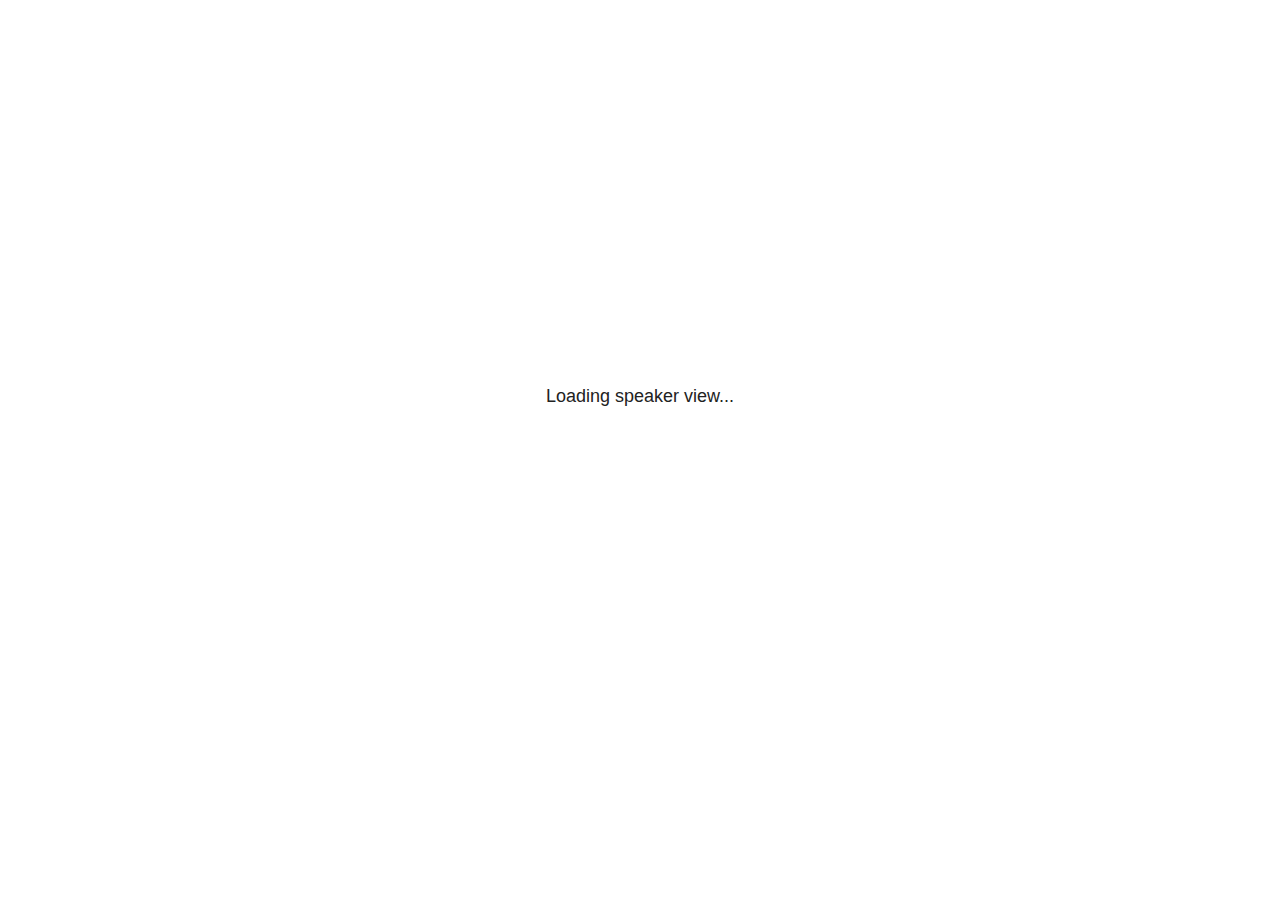
<file: s1/index_files/libs/revealjs/plugin/notes/speaker-view.html>
<!--
	NOTE: You need to build the notes plugin after making changes to this file.
-->
<html lang="en">
	<head>
		<meta charset="utf-8">

		<title>reveal.js - Speaker View</title>

		<style>
			body {
				font-family: Helvetica;
				font-size: 18px;
			}

			#current-slide,
			#upcoming-slide,
			#speaker-controls {
				padding: 6px;
				box-sizing: border-box;
				-moz-box-sizing: border-box;
			}

			#current-slide iframe,
			#upcoming-slide iframe {
				width: 100%;
				height: 100%;
				border: 1px solid #ddd;
			}

			#current-slide .label,
			#upcoming-slide .label {
				position: absolute;
				top: 10px;
				left: 10px;
				z-index: 2;
			}

			#connection-status {
				position: absolute;
				top: 0;
				left: 0;
				width: 100%;
				height: 100%;
				z-index: 20;
				padding: 30% 20% 20% 20%;
				font-size: 18px;
				color: #222;
				background: #fff;
				text-align: center;
				box-sizing: border-box;
				line-height: 1.4;
			}

			.overlay-element {
				height: 34px;
				line-height: 34px;
				padding: 0 10px;
				text-shadow: none;
				background: rgba( 220, 220, 220, 0.8 );
				color: #222;
				font-size: 14px;
			}

			.overlay-element.interactive:hover {
				background: rgba( 220, 220, 220, 1 );
			}

			#current-slide {
				position: absolute;
				width: 60%;
				height: 100%;
				top: 0;
				left: 0;
				padding-right: 0;
			}

			#upcoming-slide {
				position: absolute;
				width: 40%;
				height: 40%;
				right: 0;
				top: 0;
			}

			/* Speaker controls */
			#speaker-controls {
				position: absolute;
				top: 40%;
				right: 0;
				width: 40%;
				height: 60%;
				overflow: auto;
				font-size: 18px;
			}

				.speaker-controls-time.hidden,
				.speaker-controls-notes.hidden {
					display: none;
				}

				.speaker-controls-time .label,
				.speaker-controls-pace .label,
				.speaker-controls-notes .label {
					text-transform: uppercase;
					font-weight: normal;
					font-size: 0.66em;
					color: #666;
					margin: 0;
				}

				.speaker-controls-time, .speaker-controls-pace {
					border-bottom: 1px solid rgba( 200, 200, 200, 0.5 );
					margin-bottom: 10px;
					padding: 10px 16px;
					padding-bottom: 20px;
					cursor: pointer;
				}

				.speaker-controls-time .reset-button {
					opacity: 0;
					float: right;
					color: #666;
					text-decoration: none;
				}
				.speaker-controls-time:hover .reset-button {
					opacity: 1;
				}

				.speaker-controls-time .timer,
				.speaker-controls-time .clock {
					width: 50%;
				}

				.speaker-controls-time .timer,
				.speaker-controls-time .clock,
				.speaker-controls-time .pacing .hours-value,
				.speaker-controls-time .pacing .minutes-value,
				.speaker-controls-time .pacing .seconds-value {
					font-size: 1.9em;
				}

				.speaker-controls-time .timer {
					float: left;
				}

				.speaker-controls-time .clock {
					float: right;
					text-align: right;
				}

				.speaker-controls-time span.mute {
					opacity: 0.3;
				}

				.speaker-controls-time .pacing-title {
					margin-top: 5px;
				}

				.speaker-controls-time .pacing.ahead {
					color: blue;
				}

				.speaker-controls-time .pacing.on-track {
					color: green;
				}

				.speaker-controls-time .pacing.behind {
					color: red;
				}

				.speaker-controls-notes {
					padding: 10px 16px;
				}

				.speaker-controls-notes .value {
					margin-top: 5px;
					line-height: 1.4;
					font-size: 1.2em;
				}

			/* Layout selector */
			#speaker-layout {
				position: absolute;
				top: 10px;
				right: 10px;
				color: #222;
				z-index: 10;
			}
				#speaker-layout select {
					position: absolute;
					width: 100%;
					height: 100%;
					top: 0;
					left: 0;
					border: 0;
					box-shadow: 0;
					cursor: pointer;
					opacity: 0;

					font-size: 1em;
					background-color: transparent;

					-moz-appearance: none;
					-webkit-appearance: none;
					-webkit-tap-highlight-color: rgba(0, 0, 0, 0);
				}

				#speaker-layout select:focus {
					outline: none;
					box-shadow: none;
				}

			.clear {
				clear: both;
			}

			/* Speaker layout: Wide */
			body[data-speaker-layout="wide"] #current-slide,
			body[data-speaker-layout="wide"] #upcoming-slide {
				width: 50%;
				height: 45%;
				padding: 6px;
			}

			body[data-speaker-layout="wide"] #current-slide {
				top: 0;
				left: 0;
			}

			body[data-speaker-layout="wide"] #upcoming-slide {
				top: 0;
				left: 50%;
			}

			body[data-speaker-layout="wide"] #speaker-controls {
				top: 45%;
				left: 0;
				width: 100%;
				height: 50%;
				font-size: 1.25em;
			}

			/* Speaker layout: Tall */
			body[data-speaker-layout="tall"] #current-slide,
			body[data-speaker-layout="tall"] #upcoming-slide {
				width: 45%;
				height: 50%;
				padding: 6px;
			}

			body[data-speaker-layout="tall"] #current-slide {
				top: 0;
				left: 0;
			}

			body[data-speaker-layout="tall"] #upcoming-slide {
				top: 50%;
				left: 0;
			}

			body[data-speaker-layout="tall"] #speaker-controls {
				padding-top: 40px;
				top: 0;
				left: 45%;
				width: 55%;
				height: 100%;
				font-size: 1.25em;
			}

			/* Speaker layout: Notes only */
			body[data-speaker-layout="notes-only"] #current-slide,
			body[data-speaker-layout="notes-only"] #upcoming-slide {
				display: none;
			}

			body[data-speaker-layout="notes-only"] #speaker-controls {
				padding-top: 40px;
				top: 0;
				left: 0;
				width: 100%;
				height: 100%;
				font-size: 1.25em;
			}

			@media screen and (max-width: 1080px) {
				body[data-speaker-layout="default"] #speaker-controls {
					font-size: 16px;
				}
			}

			@media screen and (max-width: 900px) {
				body[data-speaker-layout="default"] #speaker-controls {
					font-size: 14px;
				}
			}

			@media screen and (max-width: 800px) {
				body[data-speaker-layout="default"] #speaker-controls {
					font-size: 12px;
				}
			}

		</style>
	</head>

	<body>

		<div id="connection-status">Loading speaker view...</div>

		<div id="current-slide"></div>
		<div id="upcoming-slide"><span class="overlay-element label">Upcoming</span></div>
		<div id="speaker-controls">
			<div class="speaker-controls-time">
				<h4 class="label">Time <span class="reset-button">Click to Reset</span></h4>
				<div class="clock">
					<span class="clock-value">0:00 AM</span>
				</div>
				<div class="timer">
					<span class="hours-value">00</span><span class="minutes-value">:00</span><span class="seconds-value">:00</span>
				</div>
				<div class="clear"></div>

				<h4 class="label pacing-title" style="display: none">Pacing – Time to finish current slide</h4>
				<div class="pacing" style="display: none">
					<span class="hours-value">00</span><span class="minutes-value">:00</span><span class="seconds-value">:00</span>
				</div>
			</div>

			<div class="speaker-controls-notes hidden">
				<h4 class="label">Notes</h4>
				<div class="value"></div>
			</div>
		</div>
		<div id="speaker-layout" class="overlay-element interactive">
			<span class="speaker-layout-label"></span>
			<select class="speaker-layout-dropdown"></select>
		</div>

		<script>

			(function() {

				var notes,
					notesValue,
					currentState,
					currentSlide,
					upcomingSlide,
					layoutLabel,
					layoutDropdown,
					pendingCalls = {},
					lastRevealApiCallId = 0,
					connected = false,
					whitelistedWindows = [window.opener];

				var SPEAKER_LAYOUTS = {
					'default': 'Default',
					'wide': 'Wide',
					'tall': 'Tall',
					'notes-only': 'Notes only'
				};

				setupLayout();

				var connectionStatus = document.querySelector( '#connection-status' );
				var connectionTimeout = setTimeout( function() {
					connectionStatus.innerHTML = 'Error connecting to main window.<br>Please try closing and reopening the speaker view.';
				}, 5000 );
;
				window.addEventListener( 'message', function( event ) {

					// Validate the origin of this message to prevent XSS
					if( window.location.origin !== event.origin && whitelistedWindows.indexOf( event.source ) === -1 ) {
						return;
					}

					clearTimeout( connectionTimeout );
					connectionStatus.style.display = 'none';

					var data = JSON.parse( event.data );

					// The overview mode is only useful to the reveal.js instance
					// where navigation occurs so we don't sync it
					if( data.state ) delete data.state.overview;

					// Messages sent by the notes plugin inside of the main window
					if( data && data.namespace === 'reveal-notes' ) {
						if( data.type === 'connect' ) {
							handleConnectMessage( data );
						}
						else if( data.type === 'state' ) {
							handleStateMessage( data );
						}
						else if( data.type === 'return' ) {
							pendingCalls[data.callId](data.result);
							delete pendingCalls[data.callId];
						}
					}
					// Messages sent by the reveal.js inside of the current slide preview
					else if( data && data.namespace === 'reveal' ) {
						if( /ready/.test( data.eventName ) ) {
							// Send a message back to notify that the handshake is complete
							window.opener.postMessage( JSON.stringify({ namespace: 'reveal-notes', type: 'connected'} ), '*' );
						}
						else if( /slidechanged|fragmentshown|fragmenthidden|paused|resumed/.test( data.eventName ) && currentState !== JSON.stringify( data.state ) ) {

							dispatchStateToMainWindow( data.state );

						}
					}

				} );

				/**
				 * Updates the presentation in the main window to match the state
				 * of the presentation in the notes window.
				 */
				const dispatchStateToMainWindow = debounce(( state ) => {
					window.opener.postMessage( JSON.stringify({ method: 'setState', args: [ state ]} ), '*' );
				}, 500);

				/**
				 * Asynchronously calls the Reveal.js API of the main frame.
				 */
				function callRevealApi( methodName, methodArguments, callback ) {

					var callId = ++lastRevealApiCallId;
					pendingCalls[callId] = callback;
					window.opener.postMessage( JSON.stringify( {
						namespace: 'reveal-notes',
						type: 'call',
						callId: callId,
						methodName: methodName,
						arguments: methodArguments
					} ), '*' );

				}

				/**
				 * Called when the main window is trying to establish a
				 * connection.
				 */
				function handleConnectMessage( data ) {

					if( connected === false ) {
						connected = true;

						setupIframes( data );
						setupKeyboard();
						setupNotes();
						setupTimer();
						setupHeartbeat();
					}

				}

				/**
				 * Called when the main window sends an updated state.
				 */
				function handleStateMessage( data ) {

					// Store the most recently set state to avoid circular loops
					// applying the same state
					currentState = JSON.stringify( data.state );

					// No need for updating the notes in case of fragment changes
					if ( data.notes ) {
						notes.classList.remove( 'hidden' );
						notesValue.style.whiteSpace = data.whitespace;
						if( data.markdown ) {
							notesValue.innerHTML = marked( data.notes );
						}
						else {
							notesValue.innerHTML = data.notes;
						}
					}
					else {
						notes.classList.add( 'hidden' );
					}

					// Update the note slides
					currentSlide.contentWindow.postMessage( JSON.stringify({ method: 'setState', args: [ data.state ] }), '*' );
					upcomingSlide.contentWindow.postMessage( JSON.stringify({ method: 'setState', args: [ data.state ] }), '*' );
					upcomingSlide.contentWindow.postMessage( JSON.stringify({ method: 'next' }), '*' );

				}

				// Limit to max one state update per X ms
				handleStateMessage = debounce( handleStateMessage, 200 );

				/**
				 * Forward keyboard events to the current slide window.
				 * This enables keyboard events to work even if focus
				 * isn't set on the current slide iframe.
				 *
				 * Block F5 default handling, it reloads and disconnects
				 * the speaker notes window.
				 */
				function setupKeyboard() {

					document.addEventListener( 'keydown', function( event ) {
						if( event.keyCode === 116 || ( event.metaKey && event.keyCode === 82 ) ) {
							event.preventDefault();
							return false;
						}
						currentSlide.contentWindow.postMessage( JSON.stringify({ method: 'triggerKey', args: [ event.keyCode ] }), '*' );
					} );

				}

				/**
				 * Creates the preview iframes.
				 */
				function setupIframes( data ) {

					var params = [
						'receiver',
						'progress=false',
						'history=false',
						'transition=none',
						'autoSlide=0',
						'backgroundTransition=none'
					].join( '&' );

					var urlSeparator = /\?/.test(data.url) ? '&' : '?';
					var hash = '#/' + data.state.indexh + '/' + data.state.indexv;
					var currentURL = data.url + urlSeparator + params + '&postMessageEvents=true' + hash;
					var upcomingURL = data.url + urlSeparator + params + '&controls=false' + hash;

					currentSlide = document.createElement( 'iframe' );
					currentSlide.setAttribute( 'width', 1280 );
					currentSlide.setAttribute( 'height', 1024 );
					currentSlide.setAttribute( 'src', currentURL );
					document.querySelector( '#current-slide' ).appendChild( currentSlide );

					upcomingSlide = document.createElement( 'iframe' );
					upcomingSlide.setAttribute( 'width', 640 );
					upcomingSlide.setAttribute( 'height', 512 );
					upcomingSlide.setAttribute( 'src', upcomingURL );
					document.querySelector( '#upcoming-slide' ).appendChild( upcomingSlide );

					whitelistedWindows.push( currentSlide.contentWindow, upcomingSlide.contentWindow );

				}

				/**
				 * Setup the notes UI.
				 */
				function setupNotes() {

					notes = document.querySelector( '.speaker-controls-notes' );
					notesValue = document.querySelector( '.speaker-controls-notes .value' );

				}

				/**
				 * We send out a heartbeat at all times to ensure we can
				 * reconnect with the main presentation window after reloads.
				 */
				function setupHeartbeat() {

					setInterval( () => {
						window.opener.postMessage( JSON.stringify({ namespace: 'reveal-notes', type: 'heartbeat'} ), '*' );
					}, 1000 );

				}

				function getTimings( callback ) {

					callRevealApi( 'getSlidesAttributes', [], function ( slideAttributes ) {
						callRevealApi( 'getConfig', [], function ( config ) {
							var totalTime = config.totalTime;
							var minTimePerSlide = config.minimumTimePerSlide || 0;
							var defaultTiming = config.defaultTiming;
							if ((defaultTiming == null) && (totalTime == null)) {
								callback(null);
								return;
							}
							// Setting totalTime overrides defaultTiming
							if (totalTime) {
								defaultTiming = 0;
							}
							var timings = [];
							for ( var i in slideAttributes ) {
								var slide = slideAttributes[ i ];
								var timing = defaultTiming;
								if( slide.hasOwnProperty( 'data-timing' )) {
									var t = slide[ 'data-timing' ];
									timing = parseInt(t);
									if( isNaN(timing) ) {
										console.warn("Could not parse timing '" + t + "' of slide " + i + "; using default of " + defaultTiming);
										timing = defaultTiming;
									}
								}
								timings.push(timing);
							}
							if ( totalTime ) {
								// After we've allocated time to individual slides, we summarize it and
								// subtract it from the total time
								var remainingTime = totalTime - timings.reduce( function(a, b) { return a + b; }, 0 );
								// The remaining time is divided by the number of slides that have 0 seconds
								// allocated at the moment, giving the average time-per-slide on the remaining slides
								var remainingSlides = (timings.filter( function(x) { return x == 0 }) ).length
								var timePerSlide = Math.round( remainingTime / remainingSlides, 0 )
								// And now we replace every zero-value timing with that average
								timings = timings.map( function(x) { return (x==0 ? timePerSlide : x) } );
							}
							var slidesUnderMinimum = timings.filter( function(x) { return (x < minTimePerSlide) } ).length
							if ( slidesUnderMinimum ) {
								message = "The pacing time for " + slidesUnderMinimum + " slide(s) is under the configured minimum of " + minTimePerSlide + " seconds. Check the data-timing attribute on individual slides, or consider increasing the totalTime or minimumTimePerSlide configuration options (or removing some slides).";
								alert(message);
							}
							callback( timings );
						} );
					} );

				}

				/**
				 * Return the number of seconds allocated for presenting
				 * all slides up to and including this one.
				 */
				function getTimeAllocated( timings, callback ) {

					callRevealApi( 'getSlidePastCount', [], function ( currentSlide ) {
						var allocated = 0;
						for (var i in timings.slice(0, currentSlide + 1)) {
							allocated += timings[i];
						}
						callback( allocated );
					} );

				}

				/**
				 * Create the timer and clock and start updating them
				 * at an interval.
				 */
				function setupTimer() {

					var start = new Date(),
					timeEl = document.querySelector( '.speaker-controls-time' ),
					clockEl = timeEl.querySelector( '.clock-value' ),
					hoursEl = timeEl.querySelector( '.hours-value' ),
					minutesEl = timeEl.querySelector( '.minutes-value' ),
					secondsEl = timeEl.querySelector( '.seconds-value' ),
					pacingTitleEl = timeEl.querySelector( '.pacing-title' ),
					pacingEl = timeEl.querySelector( '.pacing' ),
					pacingHoursEl = pacingEl.querySelector( '.hours-value' ),
					pacingMinutesEl = pacingEl.querySelector( '.minutes-value' ),
					pacingSecondsEl = pacingEl.querySelector( '.seconds-value' );

					var timings = null;
					getTimings( function ( _timings ) {

						timings = _timings;
						if (_timings !== null) {
							pacingTitleEl.style.removeProperty('display');
							pacingEl.style.removeProperty('display');
						}

						// Update once directly
						_updateTimer();

						// Then update every second
						setInterval( _updateTimer, 1000 );

					} );


					function _resetTimer() {

						if (timings == null) {
							start = new Date();
							_updateTimer();
						}
						else {
							// Reset timer to beginning of current slide
							getTimeAllocated( timings, function ( slideEndTimingSeconds ) {
								var slideEndTiming = slideEndTimingSeconds * 1000;
								callRevealApi( 'getSlidePastCount', [], function ( currentSlide ) {
									var currentSlideTiming = timings[currentSlide] * 1000;
									var previousSlidesTiming = slideEndTiming - currentSlideTiming;
									var now = new Date();
									start = new Date(now.getTime() - previousSlidesTiming);
									_updateTimer();
								} );
							} );
						}

					}

					timeEl.addEventListener( 'click', function() {
						_resetTimer();
						return false;
					} );

					function _displayTime( hrEl, minEl, secEl, time) {

						var sign = Math.sign(time) == -1 ? "-" : "";
						time = Math.abs(Math.round(time / 1000));
						var seconds = time % 60;
						var minutes = Math.floor( time / 60 ) % 60 ;
						var hours = Math.floor( time / ( 60 * 60 )) ;
						hrEl.innerHTML = sign + zeroPadInteger( hours );
						if (hours == 0) {
							hrEl.classList.add( 'mute' );
						}
						else {
							hrEl.classList.remove( 'mute' );
						}
						minEl.innerHTML = ':' + zeroPadInteger( minutes );
						if (hours == 0 && minutes == 0) {
							minEl.classList.add( 'mute' );
						}
						else {
							minEl.classList.remove( 'mute' );
						}
						secEl.innerHTML = ':' + zeroPadInteger( seconds );
					}

					function _updateTimer() {

						var diff, hours, minutes, seconds,
						now = new Date();

						diff = now.getTime() - start.getTime();

						clockEl.innerHTML = now.toLocaleTimeString( 'en-US', { hour12: true, hour: '2-digit', minute:'2-digit' } );
						_displayTime( hoursEl, minutesEl, secondsEl, diff );
						if (timings !== null) {
							_updatePacing(diff);
						}

					}

					function _updatePacing(diff) {

						getTimeAllocated( timings, function ( slideEndTimingSeconds ) {
							var slideEndTiming = slideEndTimingSeconds * 1000;

							callRevealApi( 'getSlidePastCount', [], function ( currentSlide ) {
								var currentSlideTiming = timings[currentSlide] * 1000;
								var timeLeftCurrentSlide = slideEndTiming - diff;
								if (timeLeftCurrentSlide < 0) {
									pacingEl.className = 'pacing behind';
								}
								else if (timeLeftCurrentSlide < currentSlideTiming) {
									pacingEl.className = 'pacing on-track';
								}
								else {
									pacingEl.className = 'pacing ahead';
								}
								_displayTime( pacingHoursEl, pacingMinutesEl, pacingSecondsEl, timeLeftCurrentSlide );
							} );
						} );
					}

				}

				/**
				 * Sets up the speaker view layout and layout selector.
				 */
				function setupLayout() {

					layoutDropdown = document.querySelector( '.speaker-layout-dropdown' );
					layoutLabel = document.querySelector( '.speaker-layout-label' );

					// Render the list of available layouts
					for( var id in SPEAKER_LAYOUTS ) {
						var option = document.createElement( 'option' );
						option.setAttribute( 'value', id );
						option.textContent = SPEAKER_LAYOUTS[ id ];
						layoutDropdown.appendChild( option );
					}

					// Monitor the dropdown for changes
					layoutDropdown.addEventListener( 'change', function( event ) {

						setLayout( layoutDropdown.value );

					}, false );

					// Restore any currently persisted layout
					setLayout( getLayout() );

				}

				/**
				 * Sets a new speaker view layout. The layout is persisted
				 * in local storage.
				 */
				function setLayout( value ) {

					var title = SPEAKER_LAYOUTS[ value ];

					layoutLabel.innerHTML = 'Layout' + ( title ? ( ': ' + title ) : '' );
					layoutDropdown.value = value;

					document.body.setAttribute( 'data-speaker-layout', value );

					// Persist locally
					if( supportsLocalStorage() ) {
						window.localStorage.setItem( 'reveal-speaker-layout', value );
					}

				}

				/**
				 * Returns the ID of the most recently set speaker layout
				 * or our default layout if none has been set.
				 */
				function getLayout() {

					if( supportsLocalStorage() ) {
						var layout = window.localStorage.getItem( 'reveal-speaker-layout' );
						if( layout ) {
							return layout;
						}
					}

					// Default to the first record in the layouts hash
					for( var id in SPEAKER_LAYOUTS ) {
						return id;
					}

				}

				function supportsLocalStorage() {

					try {
						localStorage.setItem('test', 'test');
						localStorage.removeItem('test');
						return true;
					}
					catch( e ) {
						return false;
					}

				}

				function zeroPadInteger( num ) {

					var str = '00' + parseInt( num );
					return str.substring( str.length - 2 );

				}

				/**
				 * Limits the frequency at which a function can be called.
				 */
				function debounce( fn, ms ) {

					var lastTime = 0,
						timeout;

					return function() {

						var args = arguments;
						var context = this;

						clearTimeout( timeout );

						var timeSinceLastCall = Date.now() - lastTime;
						if( timeSinceLastCall > ms ) {
							fn.apply( context, args );
							lastTime = Date.now();
						}
						else {
							timeout = setTimeout( function() {
								fn.apply( context, args );
								lastTime = Date.now();
							}, ms - timeSinceLastCall );
						}

					}

				}

			})();

		</script>
	</body>
</html>
</file>
